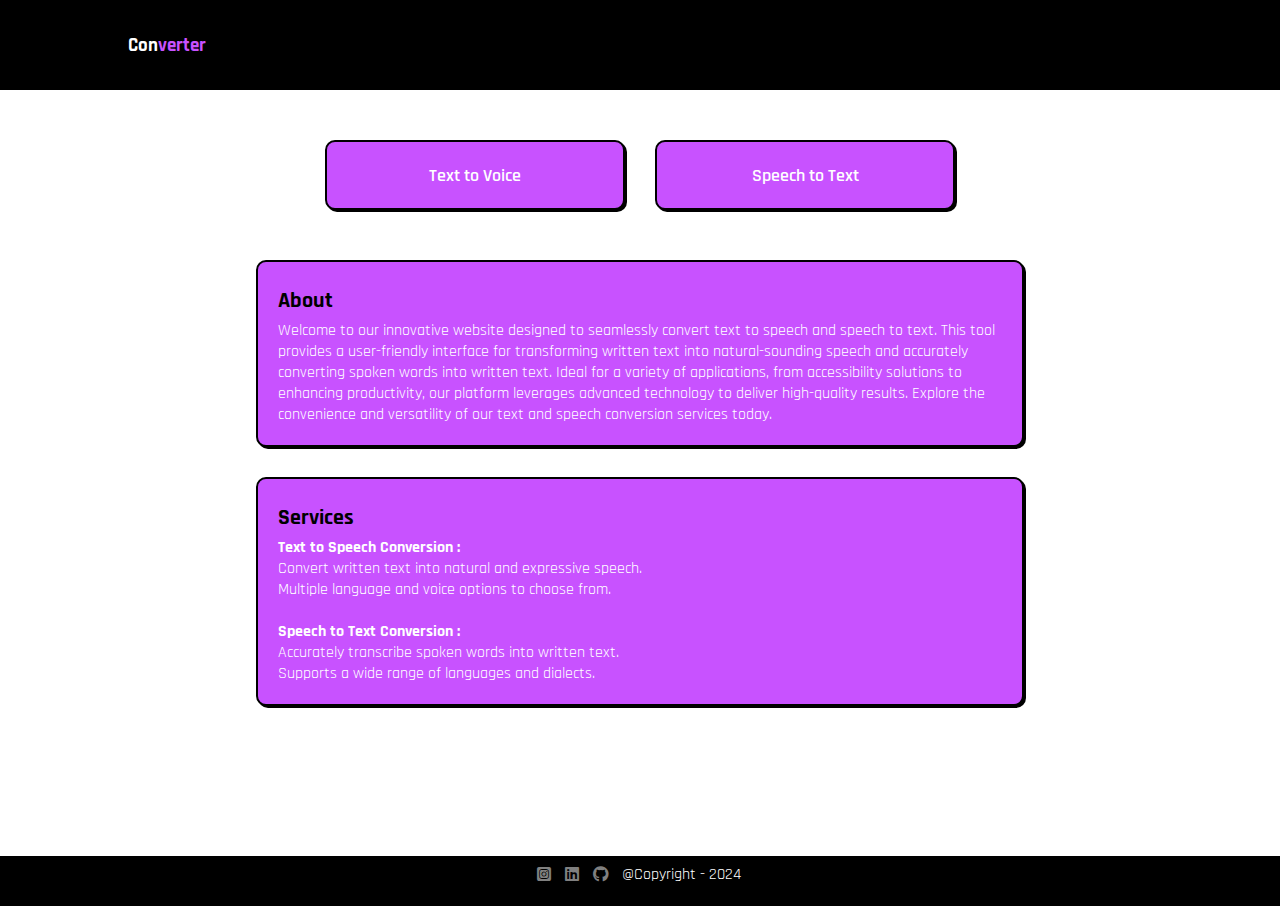
<file: index.html>
<!DOCTYPE html>
<html>
  <head>
    <meta charset="UTF-8" />
    <meta name="viewport" content="width=device-width, initial-scale=1" />
    <link rel="stylesheet" href="style.css" />
    <link
      rel="stylesheet"
      href="https://cdnjs.cloudflare.com/ajax/libs/font-awesome/6.6.0/css/all.min.css"
    />
    <script src="script.js" defer></script>
    <title>Converter</title>
  </head>

  <body>
    <nav id="navbar">
      <a class="navbar-logo" href="#home"
        ><h3 class="logo-text">Con<span>verter</span></h3></a
      >
    </nav>
    <div class="container">
      <div class="home-section" id="home">
        <button
          onclick="window.location.href='textToSpeech.html';"
          class="home-btn primary-btn-theme"
        >
          Text to Voice
        </button>
        <button
          onclick="window.location.href='speechToText.html';"
          class="home-btn primary-btn-theme"
        >
          Speech to Text
        </button>
      </div>
      <div class="text-container">
        <div class="about-section primary-container-theme" id="about">
          <h3 class="title-text">About</h3>
          <p class="para-text">
            Welcome to our innovative website designed to seamlessly convert
            text to speech and speech to text. This tool provides a
            user-friendly interface for transforming written text into
            natural-sounding speech and accurately converting spoken words into
            written text. Ideal for a variety of applications, from
            accessibility solutions to enhancing productivity, our platform
            leverages advanced technology to deliver high-quality results.
            Explore the convenience and versatility of our text and speech
            conversion services today.
          </p>
        </div>

        <div class="service-section primary-container-theme" id="service">
          <h3 class="title-text">Services</h3>
          <p class="para-text">
            <b>Text to Speech Conversion : </b>
            <br />
            Convert written text into natural and expressive speech.
            <br />
            Multiple language and voice options to choose from.
            <br />
            <br />
            <b>Speech to Text Conversion :</b>
            <br />
            Accurately transcribe spoken words into written text.
            <br />
            Supports a wide range of languages and dialects.
          </p>
        </div>
      </div>
    </div>
    <div class="footer-section" id="footer">
      <div class="footer-logo-container">
        <a href="https://www.instagram.com/_jk_santhanam_/"
          ><i
            class="fa-brands fa-square-instagram instagram-logo footer-logo"
          ></i>
        </a>
        <a href="https://www.linkedin.com/in/santhana-krishnan-j-8b5345258/"
          ><i class="fa-brands fa-linkedin linkedin-logo footer-logo"></i>
        </a>
        <a href="https://github.com/Santhanakrishnan05"
          ><i class="fa-brands fa-github github-logo footer-logo"></i>
        </a>
      </div>
      <p class="footer-text">@Copyright - 2024</p>
    </div>
  </body>
</html>
</file>
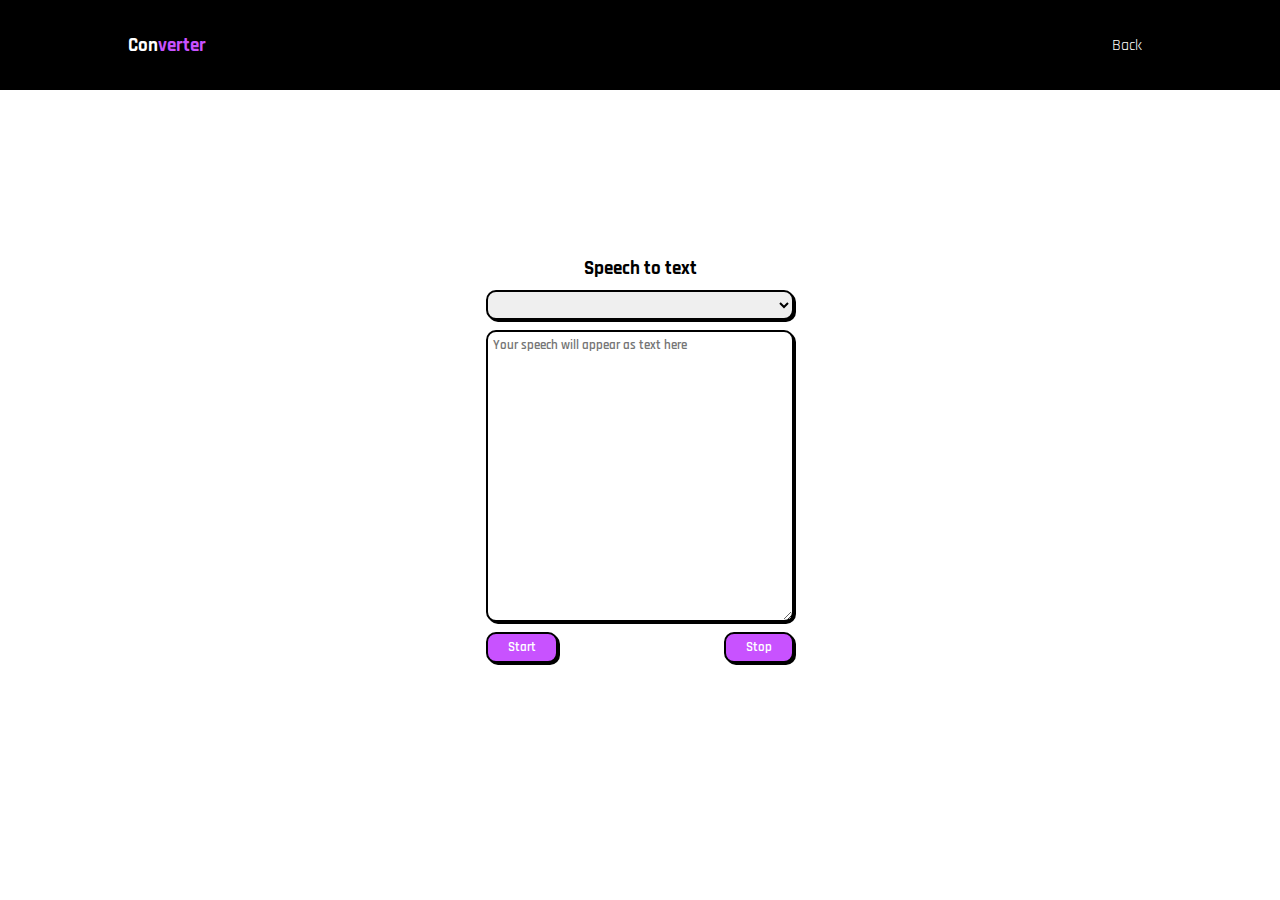
<file: speechToText.html>
<!DOCTYPE html>
<html>
  <head>
    <meta charset="UTF-8" />
    <meta name="viewport" content="width=device-width, initial-scale=1" />
    <link rel="stylesheet" href="style.css" />
    <script src="script.js" defer></script>
    <title>SpeechToText</title>
  </head>

  <body>
    <div class="">
      <nav id="navbar">
        <a class="navbar-logo" href="index.html"
          ><h3 class="logo-text">Con<span>verter</span></h3></a
        >
        <a class="navbar-link" href="index.html">Back</a>
      </nav>
      <div class="converter-section">
        <div class="converter-container">
          <h3 class="converter-title">Speech to text</h3>
          <select
            class="converter-voice-select primary-container-theme"
            placeholder="Select the language"
            id="voiceSelect"
          ></select>
          <textarea
            class="converter-textarea primary-container-theme"
            id="txt"
            placeholder="Your speech will appear as text here"
          ></textarea>
          <div class="converter-btn-container">
            <button class="converter-start-btn primary-btn-theme" id="start">
              Start
            </button>

            <button class="converter-stop-btn primary-btn-theme" id="stop">
              Stop
            </button>
          </div>
        </div>
      </div>
    </div>
  </body>
</html>
</file>
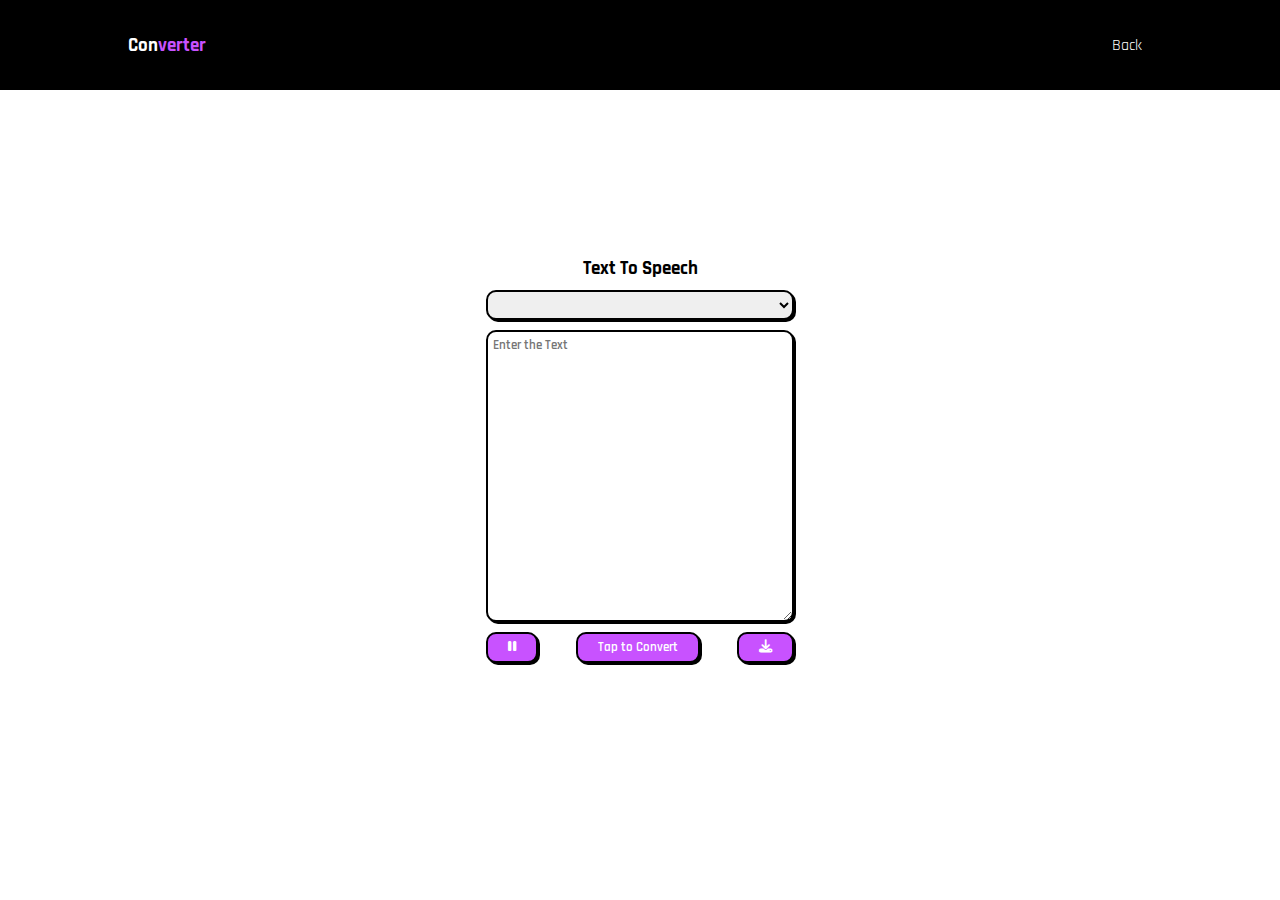
<file: textToSpeech.html>
<!DOCTYPE html>
<html>
  <head>
    <meta charset="UTF-8" />
    <meta name="viewport" content="width=device-width, initial-scale=1" />
    <link rel="stylesheet" href="style.css" />
    <link
      rel="stylesheet"
      href="https://cdnjs.cloudflare.com/ajax/libs/font-awesome/6.5.2/css/all.min.css"
    />
    <title>TextToSpeech</title>
  </head>

  <body>
    <div class="">
      <nav id="navbar">
        <a class="navbar-logo" href="index.html"
          ><h3 class="logo-text">Con<span>verter</span></h3></a
        >
        <a class="navbar-link" href="index.html">Back</a>
      </nav>
      <div class="converter-section">
        <div class="converter-container">
          <h3 class="converter-title">Text To Speech</h3>
          <select
            class="converter-voice-select primary-container-theme"
            placeholder="Select the language"
            id="voiceSelect"
          ></select>
          <textarea
            class="converter-textarea primary-container-theme"
            id="txt"
            placeholder="Enter the Text"
          ></textarea>
          <div class="converter-btn-container">
            <button class="converter-resume-btn primary-btn-theme" id="resume">
              <i class="fa-solid fa-play"></i>
            </button>

            <button class="converter-pause-btn primary-btn-theme" id="pause">
              <i class="fa-solid fa-pause"></i>
            </button>

            <button id="submit" class="converter-convert-btn primary-btn-theme">
              Tap to Convert
            </button>

            <button
              class="converter-download-btn primary-btn-theme"
              id="download"
            >
              <i class="fa-solid fa-download"></i>
            </button>
          </div>
        </div>
      </div>
    </div>

    <script src="script.js"></script>
  </body>
</html>
</file>
<file: style.css>
@import url("https://fonts.googleapis.com/css2?family=Rajdhani:wght@300;400;500;600;700&display=swap");

:root {
  --primary-bg-color: #c852ff;
  --secondary-bg-color: #000;
  --primary-text-color: #000;
  --secondary-text-color: #fff;
}

* {
  margin: 0;
  padding: 0;
  box-sizing: border-box;
  font-family: "Rajdhani", sans-serif;
}
html {
  scroll-behavior: smooth;
}
body {
  width: 100vw;
  height: 100vh;
  overflow-x: hidden;
}

.primary-btn-theme {
  font-weight: 600;
  border-radius: 5px;
  border: 2px solid var(--secondary-bg-color);
  border-radius: 10px;
  box-shadow: 2px 2px 0px var(--secondary-bg-color);
  outline: 0;
  padding: 5px 20px;
  color: var(--secondary-text-color);
  background-color: var(--primary-bg-color);
  cursor: pointer;
}

.primary-btn-theme:hover {
  background-color: var(--secondary-text-color);
  color: var(--primary-bg-color);
  border: 2px solid var(--primary-bg-color);
  box-shadow: 2.5px 2.5px 0px var(--primary-bg-color);
}

.primary-btn-theme:active {
  background-color: var(--secondary-text-color);
  box-shadow: none;
  transform: translateY(4px);
}
.primary-container-theme {
  font-weight: 600;
  border-radius: 5px;
  border: 2px solid var(--secondary-bg-color);
  border-radius: 10px;
  box-shadow: 2px 2px 0px var(--secondary-bg-color);
  outline: 0;
}
.title-text {
  color: var(--primary-text-color);
  font-size: 22px;
  margin: 5px 0;
}
.para-text {
  color: var(--secondary-text-color);
  font-weight: 400;
}
.container {
  width: 100%;
  padding: 0 20%;
}
#navbar {
  padding: 0 10%;
  width: 100%;
  height: 10vh;
  display: flex;
  background-color: var(--secondary-backgorund);
  transition: top 0.4s;
  justify-content: space-between;
  align-items: center;
  z-index: 2;
  background-color: var(--secondary-bg-color);
}

.navbar-logo {
  text-decoration: none;
}
.navbar-logo:visited {
  color: inherit;
}
.logo-text {
  color: var(--secondary-text-color);
}
.logo-text > span {
  color: var(--primary-bg-color);
}
.navbar-nav {
  display: flex;
  list-style: none;
  justify-content: center;
  align-items: center;
}

.navbar-link {
  cursor: pointer;
  text-decoration: none;
  color: var(--secondary-text-color);
  padding: 10px;
}

.home-section {
  display: flex;
  justify-content: center;
  width: 100%;
  gap: 30px;
}
.home-btn {
  height: 70px;
  width: 300px;
  color: var(--secondary-text-color);
  margin: 50px 0;

  font-size: 18px;
}
.text-container {
  display: flex;
  gap: 30px;
  justify-content: center;
  flex-direction: column;
}
.text-container > div {
  width: 100%;
  padding: 20px;
  background-color: var(--primary-bg-color);
}

#footer {
  display: flex;
  margin-top: 150px;
  justify-content: center;
  height: 50px;
  width: 100%;
  background-color: var(--secondary-bg-color);
}
.footer-text {
  color: var(--secondary-text-color);
  margin: 8px;
}
.footer-logo-container {
  flex-direction: column;
}
.footer-logo-container > a {
  text-decoration: none;
}
.footer-logo {
  color: grey;
  margin: 10px 5px;
}

/* Converter styles */

.converter-section {
  height: 90vh;
  width: 100vw;
  display: flex;
  justify-content: center;
  align-items: center;
}

.converter-container {
  height: 60%;
  width: 40%;
  display: flex;
  flex-direction: column;
  align-items: center;
}

.converter-container > * {
  margin: 5px;
}
.converter-title {
  font-weight: 800;
}

.converter-btn-container {
  display: flex;
  width: 60%;
  justify-content: space-between;
}
.converter-voice-select {
  height: 30px;
  width: 60%;
}
.converter-textarea {
  height: 60%;
  width: 60%;
  padding: 5px;
}

/* RESPONSIVE DESIGN */

@media (max-width: 720px) {
  :root {
    --primary-bg-color: #b052ff;
  }
  * {
    font-size: 16px;
  }

  .primary-btn-theme {
    padding-right: 10px;
    padding-left: 10px;
  }
  .container {
    padding: 0 10%;
  }

  #navbar {
    height: 8vh;
  }

  .home-btn {
    font-size: 20px;
    height: 70px;
    width: 100%;
    margin: 60px 10px;
  }
  #footer {
    margin-top: 50px;
  }

  .converter-container {
    width: 100%;
  }
  .converter-title {
    font-size: 24px;
  }
}
</file>
